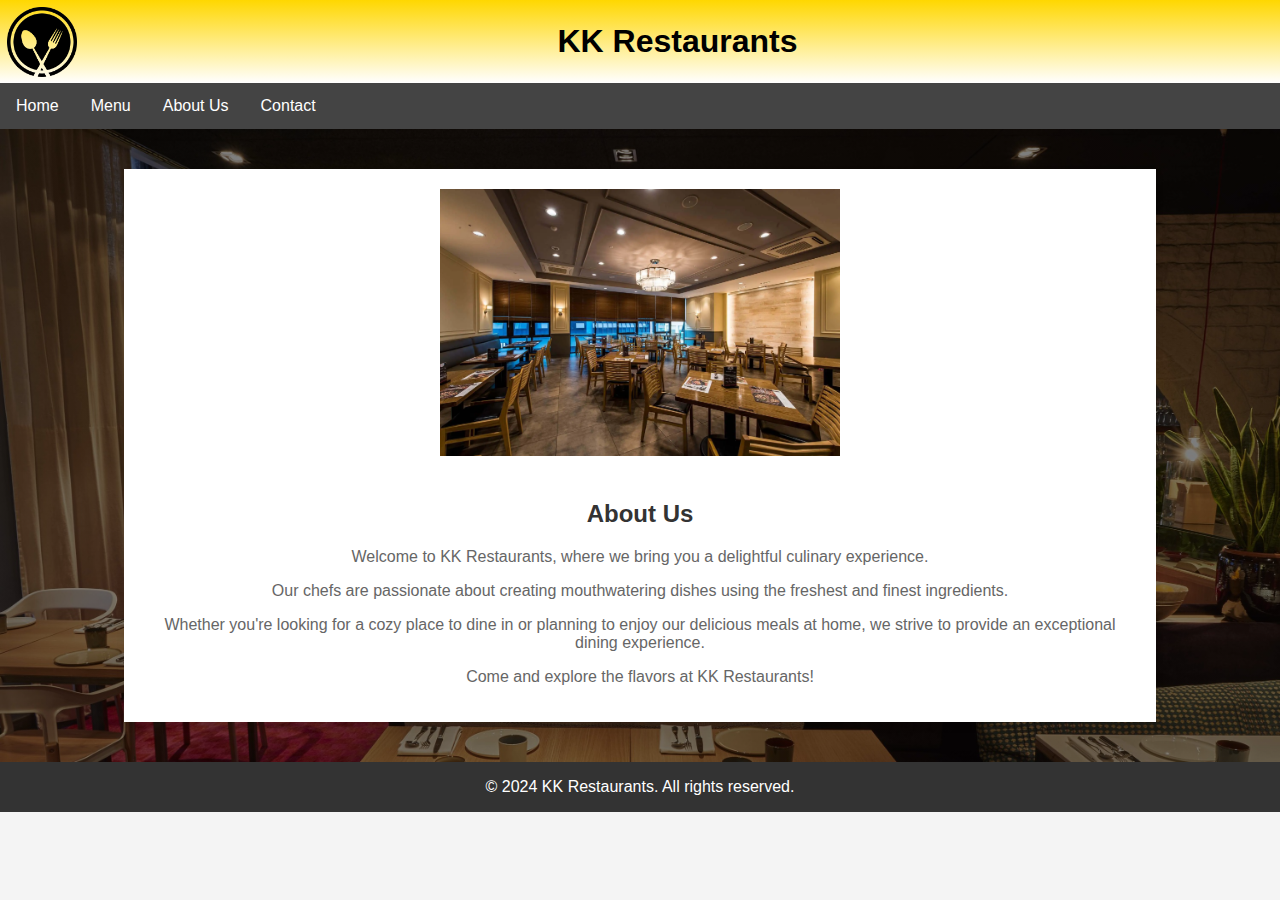
<file: about.html>
<!DOCTYPE html>
<html lang="en">
<head>
    <meta charset="UTF-8">
    <meta name="viewport" content="width=device-width, initial-scale=1.0">
    <title>KK Restaurants - About Us</title>
    <link rel="stylesheet" href="about.css">
</head>
<body>

    <header>
        <img src="logo.png" alt="KK Restaurants Logo" class="logo">
        <h1>KK Restaurants</h1>
    </header>

    <nav>
        <a href="home.html">Home</a>
        <a href="menu.html">Menu</a>
        <a href="about.html">About Us</a>
        <a href="contact.html">Contact</a>
    </nav>

    <section>
        <div class="about-container">
            <img src="interior.jpg" alt="Restaurant Interior">
            <h2>About Us</h2>
            <p>Welcome to KK Restaurants, where we bring you a delightful culinary experience.</p>
            <p>Our chefs are passionate about creating mouthwatering dishes using the freshest and finest ingredients.</p>
            <p>Whether you're looking for a cozy place to dine in or planning to enjoy our delicious meals at home, we strive to provide an exceptional dining experience.</p>
            <p>Come and explore the flavors at KK Restaurants!</p>
        </div>
    </section>

    <footer>
        &copy; 2024 KK Restaurants. All rights reserved.
    </footer>

</body>
</html>
</file>
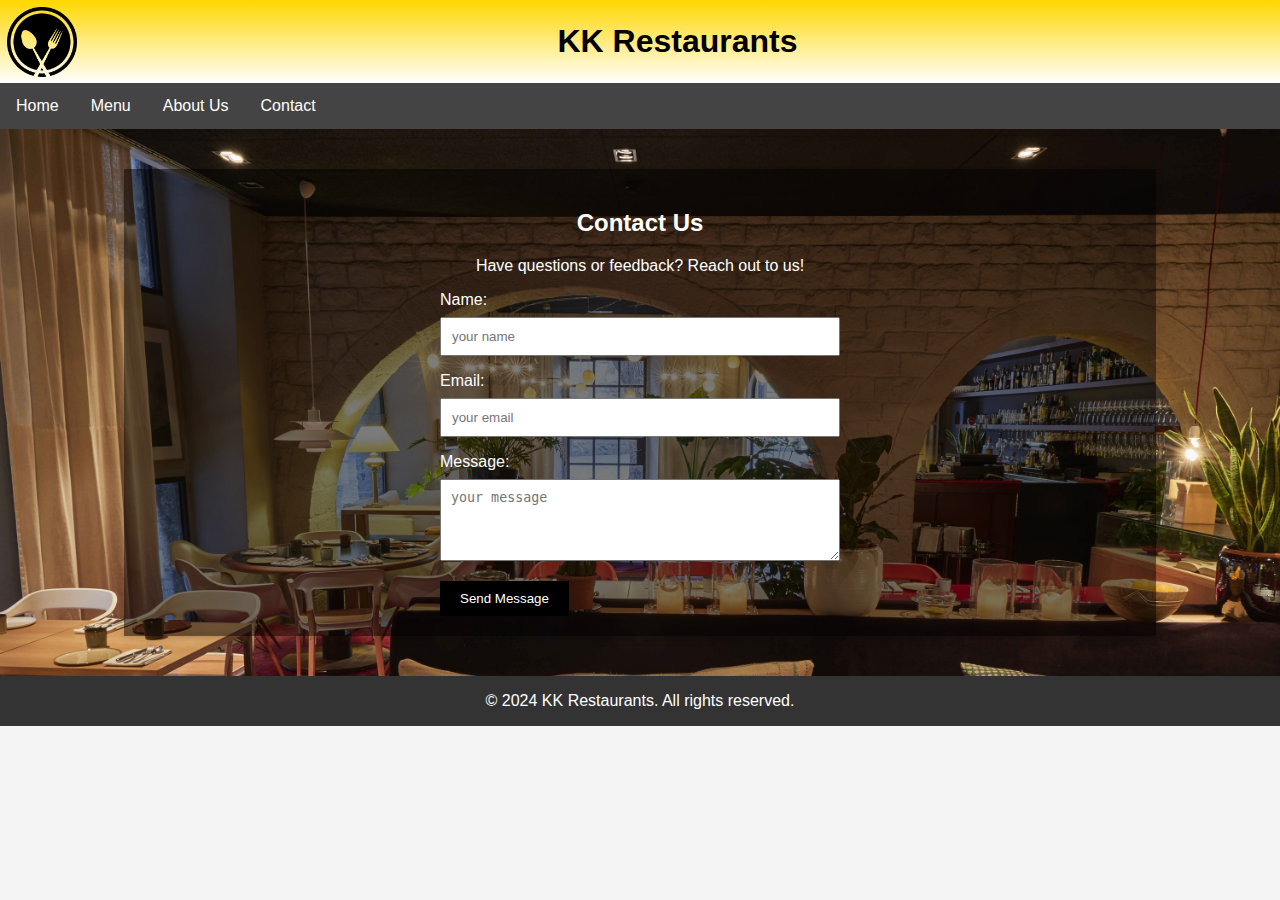
<file: contact.html>
<!DOCTYPE html>
<html lang="en">
<head>
    <meta charset="UTF-8">
    <meta name="viewport" content="width=device-width, initial-scale=1.0">
    <title>KK Restaurants - Contact Us</title>
    <link rel="stylesheet" href="contact.css">
</head>
<body>
    <header>
        <img src="logo.png" alt="KK Restaurants Logo" class="logo">
        <h1>KK Restaurants</h1>
    </header>

    <nav>
        <a href="home.html">Home</a>
        <a href="menu.html">Menu</a>
        <a href="about.html">About Us</a>
        <a href="contact.html">Contact</a>
    </nav>

    <section>
        <div class="contact-container">
            <h2>Contact Us</h2>
            <p>Have questions or feedback? Reach out to us!</p>

            <form class="contact-form"action="https://api.web3forms.com/submit" method="POST">
                <input type="hidden" name="access_key" value="ed0062b0-f868-4334-99d5-698bc0cde440">
                <label for="name">Name:</label>
                <input type="text" id="name" name="name" placeholder="your name" required>

                <label for="email">Email:</label>
                <input type="email" id="email" name="email" placeholder="your email" required>

                <label for="message">Message:</label>
                <textarea id="message" name="message" rows="4" placeholder="your message" required></textarea>

                <button type="submit">Send Message</button>
            </form>
        </div>
    </section>
    <footer>
        &copy; 2024 KK Restaurants. All rights reserved.
    </footer>
</body>
</html>
</file>
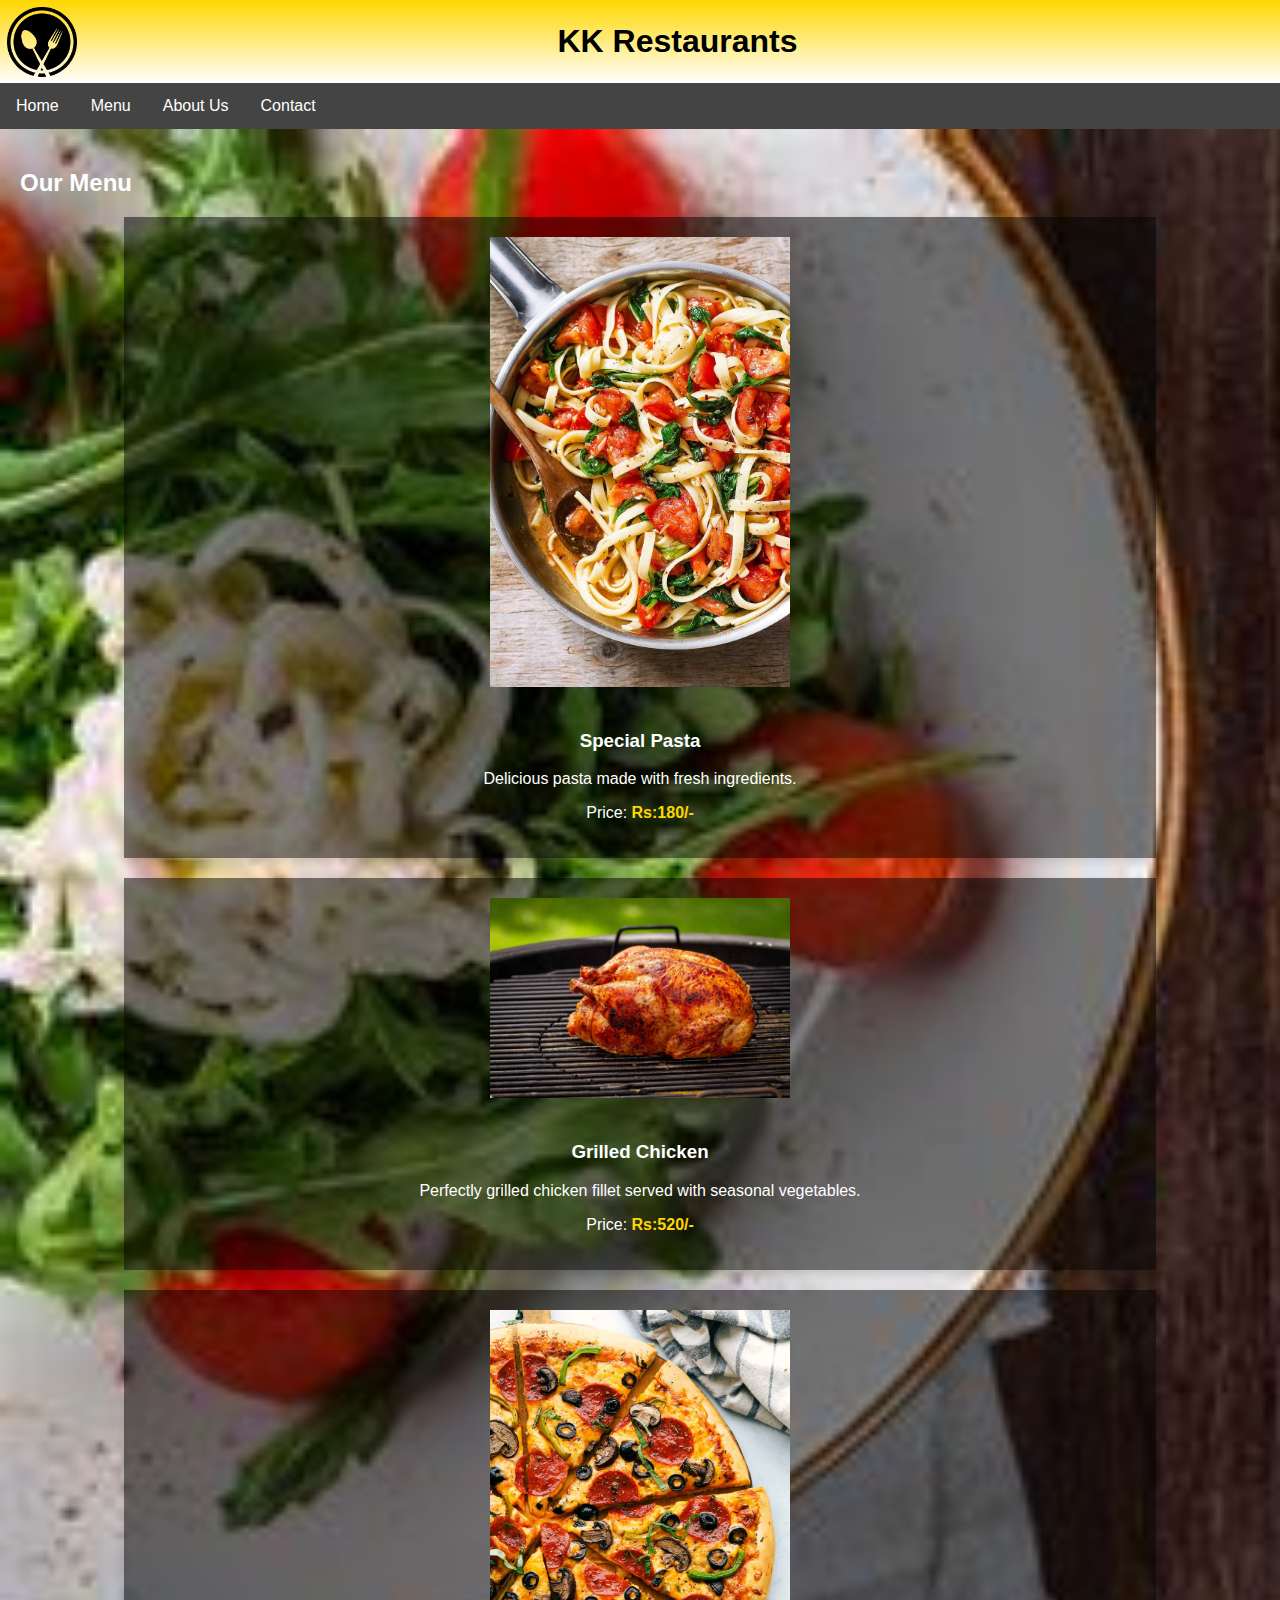
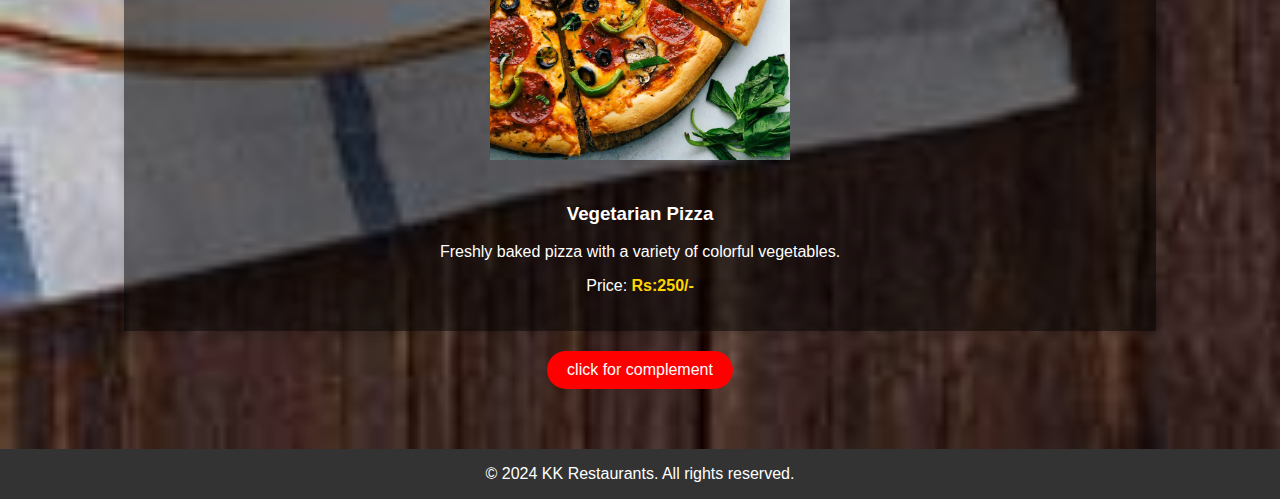
<file: menu.html>
<!DOCTYPE html>
<html lang="en">
<head>
    <meta charset="UTF-8">
    <meta name="viewport" content="width=device-width, initial-scale=1.0">
    <title>KK Restaurants - Menu</title>
    <link rel="stylesheet" href="menu.css">
</head>
<body>

    <header>
        <img src="logo.png" alt="KK Restaurants Logo" class="logo">
        <h1>KK Restaurants</h1>
    </header>

    <nav>
        <a href="home.html">Home</a>
        <a href="menu.html">Menu</a>
        <a href="about.html">About Us</a>
        <a href="contact.html">Contact</a>
    </nav>

    <section>
        <h2>Our Menu</h2>

        <div class="menu-item">
            <img src="pasta.jpg" alt="Special Pasta">
            <h3>Special Pasta</h3>
            <p>Delicious pasta made with fresh ingredients.</p>
            <p>Price: <span>Rs:180/-</span></p>
        </div>

        <div class="menu-item">
            <img src="grill.jpg" alt="Grilled Chicken">
            <h3>Grilled Chicken</h3>
            <p>Perfectly grilled chicken fillet served with seasonal vegetables.</p>
            <p>Price: <span>Rs:520/-</span></p>
        </div>

        <div class="menu-item">
            <img src="pizza.jpg" alt="Vegetarian Pizza">
            <h3>Vegetarian Pizza</h3>
            <p>Freshly baked pizza with a variety of colorful vegetables.</p>
            <p>Price: <span>Rs:250/-</span></p>
        </div>
      <div class="scf">
        <button id="myButton" class="about" onclick="handleClick()">click for complement</button>
        <br>
      <div class="dis" id="message"></div>
</div>
    </section>

    <footer>
        &copy; 2024 KK Restaurants. All rights reserved.
    </footer>
<script src="menu.js"> 
  </script>
</body>
</html>
</file>
<file: about.css>
body {
            font-family: 'Arial', sans-serif;
            margin: 0;
            padding: 0;
            background-color: #f4f4f4;
            color: #333;
        }

        header {
            background:linear-gradient(gold,white);
            color: black;
            text-align: center;
            padding: 0.1em;
        }

        nav {
            background-color: #444;
            overflow: hidden;
        }

        nav a {
            float: left;
            display: block;
            color: white;
            text-align: center;
            padding: 14px 16px;
            text-decoration: none;
        }

        nav a:hover{
            color:gold;
        }

        section {
            padding: 20px;
            background:linear-gradient(to top,rgba(0,0,0,0.5)50%,rgba(0,0,0,0.5)50%),url(home.jpg);
            background-size: cover;
        }

        footer {
            background-color: #333;
            color: white;
            text-align: center;
            padding: 1em;
        }

        .about-container {
            width: 80%;
            margin: 20px auto;
            background-color: #fff;
            box-shadow: 0 4px 8px rgba(0, 0, 0, 0.1);
            padding: 20px;
            text-align: center;
        }

        .about-container img {
            width: 100%;
            max-width: 400px;
            height: auto;
            margin-bottom: 20px;
        }

        .about-container h2 {
            color: #333;
        }

        .about-container p {
            color: #666;
        }

        .logo {
            display: block;
            margin-top:5px;
            margin-left:5px;
            max-width: 70px;
            float:left;
        }
</file>
<file: contact.css>
header {
            background:linear-gradient(gold,white);
            color: black;
            text-align: center;
            padding: 0.1em;
        }

        nav {
            background-color: #444;
            overflow: hidden;
        }

        nav a {
            float: left;
            display: block;
            color: white;
            text-align: center;
            padding: 14px 16px;
            text-decoration: none;
        }

        nav a:hover{
            color:gold;
        }

        body {
            font-family: 'Arial', sans-serif;
            margin: 0;
            padding: 0;
            background-color: #f4f4f4;
            color: #333;
        }
        section {
            padding: 20px;
            background:url(home.jpg);
            background-size: cover;
        }
        footer {
            background-color: #333;
            color: white;
            text-align: center;
            padding: 1em;
        }
        .contact-container {
            width: 80%;
            margin: 20px auto;
            background:linear-gradient(to top,rgba(0,0,0,0.5)50%,rgba(0,0,0,0.5)50%);
            box-shadow: 0 4px 8px rgba(0, 0, 0, 0.1);
            padding: 20px;
            text-align: center;
            color:white;
        }
        .contact-form {
            max-width: 400px;
            margin: 0 auto;
            text-align: left;
        }

        .contact-form label {
            display: block;
            margin-bottom: 8px;
        }

        .contact-form input,
        .contact-form textarea {
            width: 100%;
            padding: 10px;
            margin-bottom: 16px;
            box-sizing: border-box;
        }

        .contact-form button {
            background-color:black;
            color: white;
            padding: 10px 20px;
            border: none;
            cursor: pointer;
        }

        .contact-form button:hover {
            background-color: gold;
        }
        .logo {
            display: block;
            margin-top:5px;
            margin-left:5px;
            max-width: 70px;
            float:left;
        }
</file>
<file: menu.css>
body {
            font-family: 'Arial', sans-serif;
            margin: 0;
            padding: 0;
            background-color: #f4f4f4;
            color: #333;
        }

        header {
            background:linear-gradient(gold,white);
            color: black;
            text-align: center;
            padding: 0.1em;
        }

        nav {
            background-color: #444;
            overflow: hidden;
        }

        nav a {
            float: left;
            display: block;
            color: white;
            text-align: center;
            padding: 14px 16px;
            text-decoration: none;
        }

        nav a:hover{
            color:gold;
        }

        section {
            padding: 20px;
            background:url(mbg1.jpg);
            background-size:cover;
            color:white;
        }

        footer {
            background-color: #333;
            color: white;
            text-align: center;
            padding: 1em;
        }

        .menu-item {
            width: 80%;
            margin: 20px auto;
            padding: 20px;
            background:linear-gradient(to top,rgba(0,0,0,0.5)50%,rgba(0,0,0,0.5)50%);
            box-shadow: 0 4px 8px rgba(0, 0, 0, 0.1);
            text-align: center;
        }

        .menu-item img {
            width: 100%;
            max-width: 300px;
            height: auto;
            margin-bottom: 20px;
        }

        .menu-item h3 {
            color:white;
        }

        .menu-item p {
            color:white;
        }

        .menu-item span {
            font-weight: bold;
            color: gold;
        }

        .logo {
            display: block;
            margin-top:5px;
            margin-left:5px;
            max-width: 70px;
            float:left;
        }
     button {
      padding: 10px 20px;
      font-size: 16px;
      color: white;
      border: none;
      border-radius: 20px;
      background-color:red;
      cursor: pointer;
      position: relative;
      overflow: hidden;
      transition: background-color 0.3s ease;
    }

     button:hover {
      background-color:green;
    }

     button::before {
      content: "";
      position: absolute;
      background-color: rgba(255, 255, 255, 0.5);
      width: 0;
      height: 100%;
      top: 0;
      left: 2%;
      z-index: 1;
      transition: width 0.3s ease;
    }

     button.loading::before {
      width: 100%;
    }

     button.loading::after {
      content: "\f110"; /* Font Awesome checkmark icon */
      font-family: "Font Awesome 5 Free";
      position: absolute;
      top: 50%;
      left: 50%;
      transform: translate(-50%, -50%);
      color: lightgreen;
      z-index: 2;
      opacity: 0; /* Initially hidden */
      transition: opacity 0.3s ease;
    }

     button.success::after {
      opacity: 1; /* Show the checkmark icon */
    }
     .scf {
    text-align:center;
    }
     .dis{
      color:green;
      padding:20px;
    }
</file>
